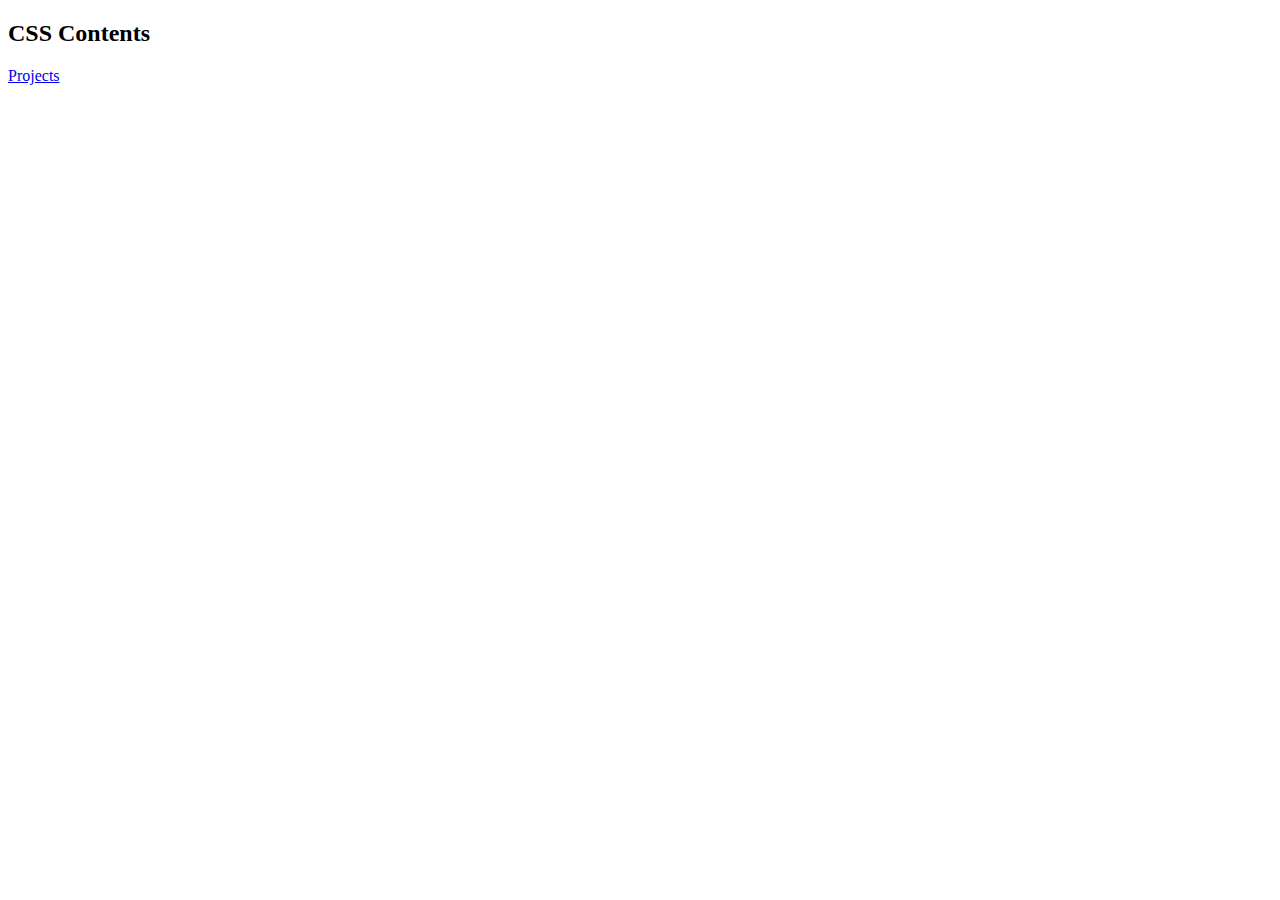
<file: index.html>
<!DOCTYPE html>
<html lang="en">

<head>
    <meta charset="UTF-8">
    <meta name="viewport" content="width=device-width, initial-scale=1.0">
    <title>CSS</title>
</head>

<body>
    <h2>CSS Contents</h2>
    <a href="./Projects/index.html">Projects</a>
</body>

</html>
</file>
